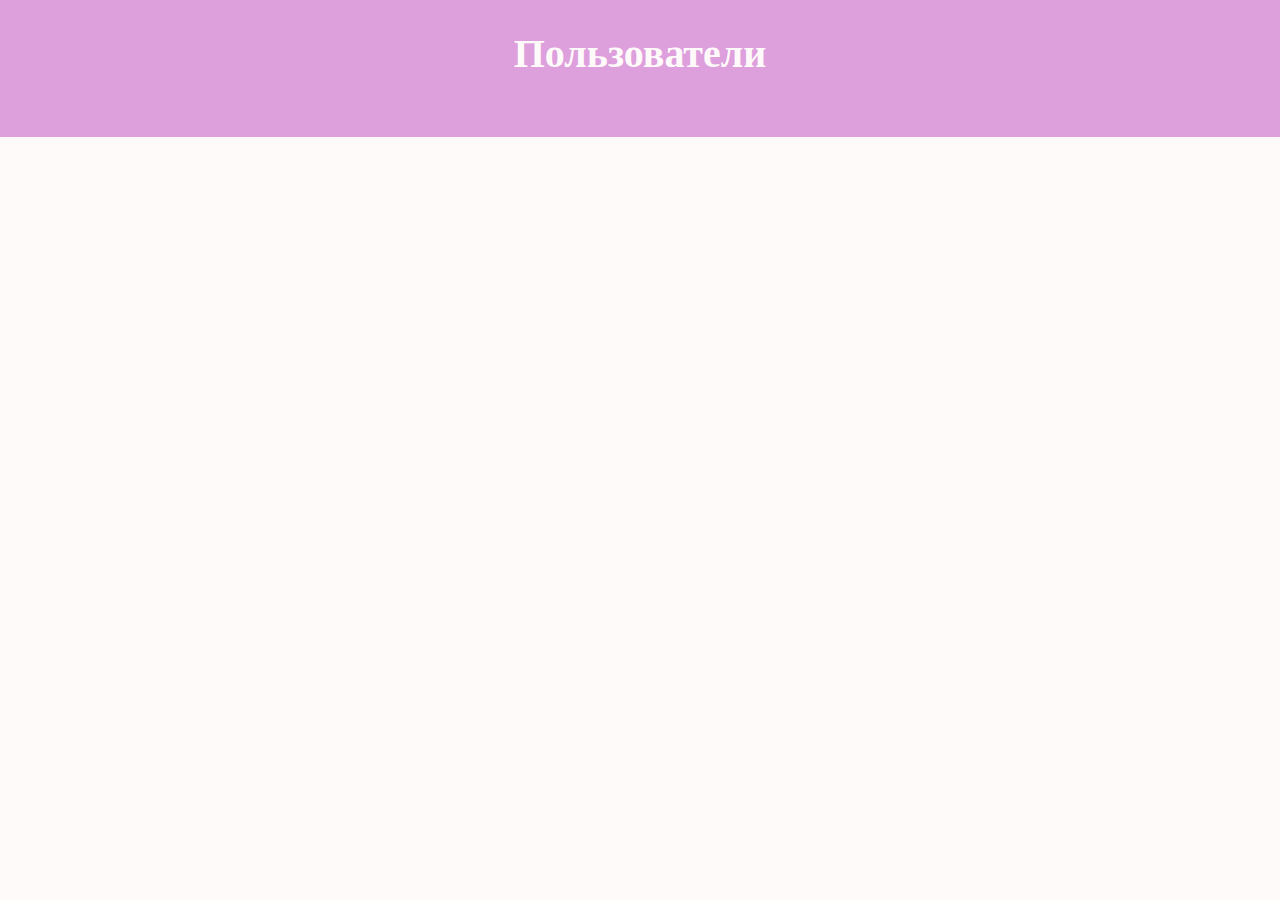
<file: Task_1/index.html>
<!DOCTYPE html>
<html lang="en">
  <head>
    <meta charset="UTF-8" />
    <meta name="viewport" content="width=device-width, initial-scale=1.0" />
    <title>Document</title>
    <script src="./script.js" defer type="module"></script>
    <link rel="stylesheet" href="style.css">
  </head>
  <body>
    <section class="users">
        <h1>Пользователи</h1>
        <div class="usersSet">
        </div>
    </section>
  </body>
</html>
</file>
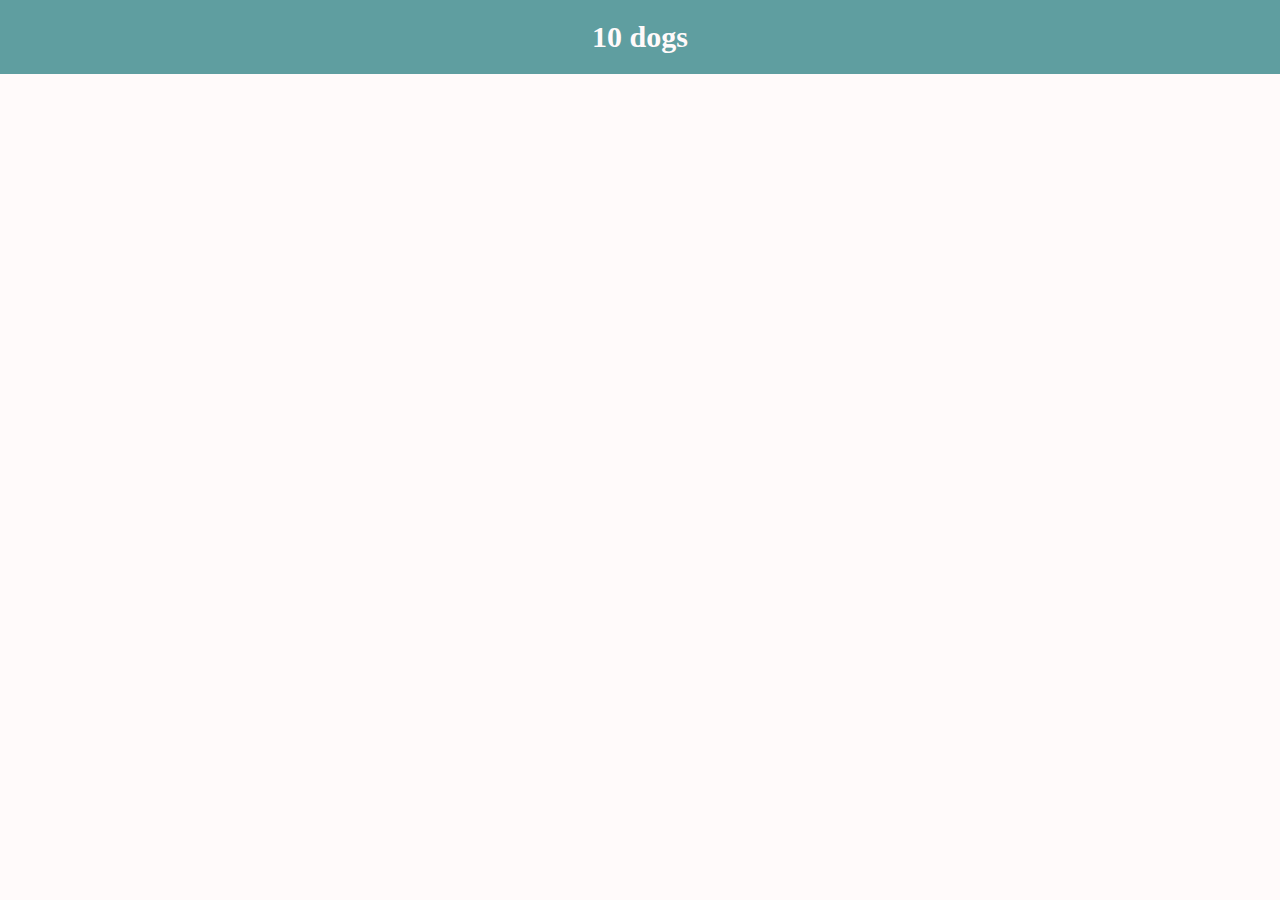
<file: Task_2/index.html>
<!DOCTYPE html>
<html lang="en">
  <head>
    <meta charset="UTF-8" />
    <meta name="viewport" content="width=device-width, initial-scale=1.0" />
    <title>Document</title>
    <script src="./script.js" defer></script>
    <link rel="stylesheet" href="./style.css">
  </head>
  <body>
    <section class="dogs"></section>
  </body>
</html>
</file>
<file: Task_1/style.css>
* {
  margin: 0;
  bottom: 0;
}

body {
  background-color: snow;
}

section.users {
  background-color: plum;
  h1 {
    font-size: 40px;
    color: snow;
    padding-top: 30px;
    padding-bottom: 30px;
    text-align: center;
  }
  .usersSet {
    display: grid;
    padding-bottom: 30px;
    grid-template-columns: repeat(auto-fit, 300px);
    gap: 20px;
    justify-content: center;

    article.user {
      border: 2px solid palevioletred;
      background-color: snow;
      color: mediumvioletred;
      display: flex;
      flex-direction: column;
      align-items: center;
      gap: 5px;
      position: relative;

      img.profile {
        width: 60px;
      }

      img.cross {
        width: 30px;
        position: absolute;
        right: 0;
        top: 0;
      }
      h4 {
        font-size: 20px;
      }
      h6 {
        font-size: 16px;
      }
      p {
        font-size: 14px;
      }
    }
  }
}
</file>
<file: Task_2/style.css>
* {
  margin: 0;
  padding: 0;
}

body {
  background-color: snow;
}

.dogs {
  background-color: cadetblue;
  .heading {
    color: snow;
    font-size: 30px;
    padding-top: 20px;
    padding-bottom: 20px;
    text-align: center;
  }
  .dogs_set {
    display: grid;
    align-items: start;
    grid-template-columns: repeat(auto-fit, 300px);
    justify-content: center;
    gap: 10px;

    img {
      width: 300px;
      outline: 3px solid darkgrey;
    }
  }
}
</file>
